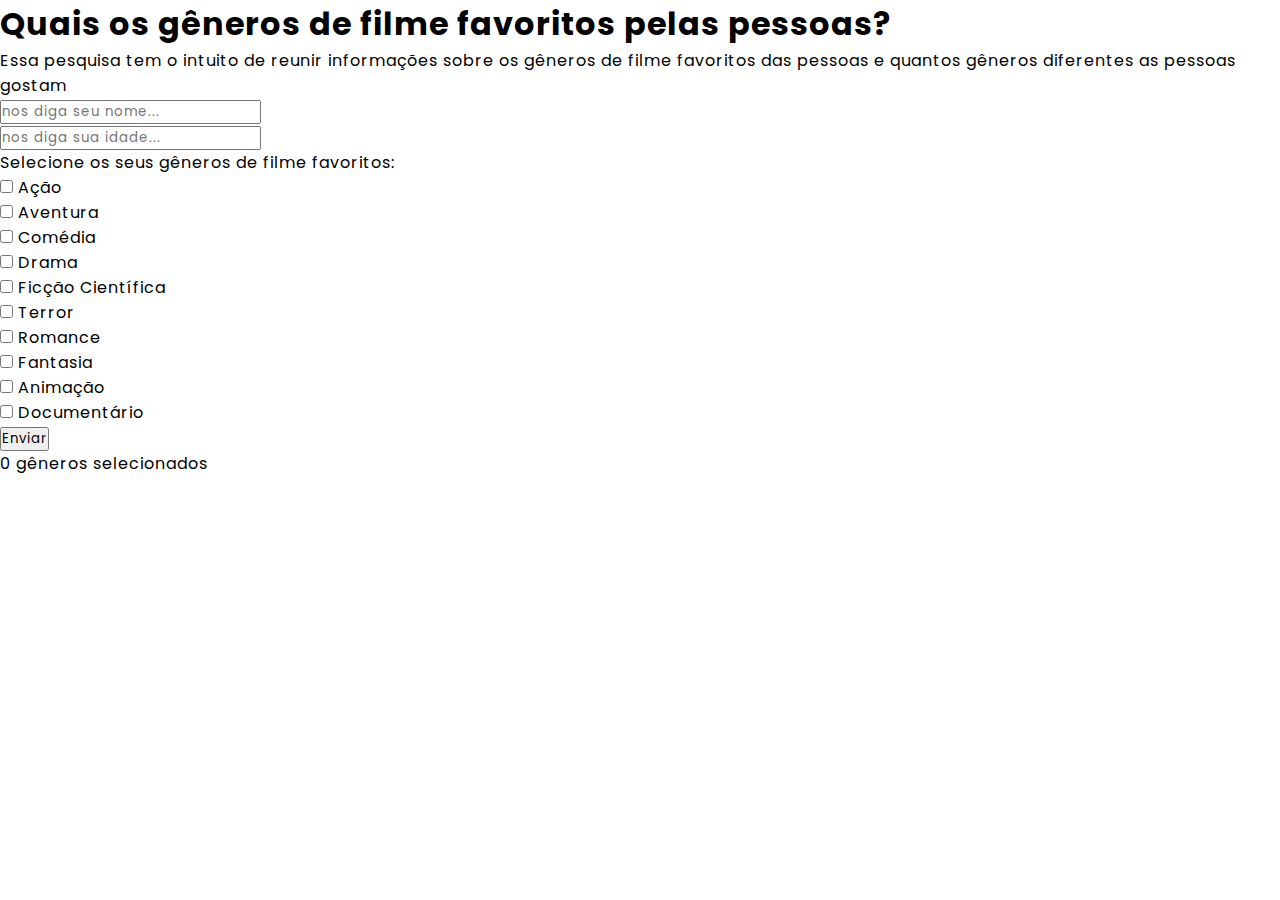
<file: index.html>
<!DOCTYPE html>
<html lang="en">
<head>
    <meta charset="UTF-8">
    <meta name="viewport" content="width=device-width, initial-scale=1.0">
    <title>Pesquisa gêneros de filme favoritos</title>
    <link rel="stylesheet" href="scr/style.css">
    <script src="scr/jquery-3.5.1.min.js"></script>
</head>
<body>
    <header>
        <H1>Quais os gêneros de filme favoritos pelas pessoas?</H1>
    <p>Essa pesquisa tem o intuito de reunir informações sobre os gêneros de filme favoritos das pessoas e quantos gêneros diferentes as pessoas gostam</p>
    </header>
    <main>

        
        <form action="#">
        <input type="text" placeholder="nos diga seu nome..."> <br>
        <input type="number" placeholder="nos diga sua idade..."> <br>
        <Label>Selecione os seus gêneros de filme favoritos:</Label> <br>
        <input class="genero" type="checkbox" id="acao" name="acao">
        <label for="acao">Ação</label><br>

        <input class="genero" type="checkbox" id="aventura" name="aventura">
        <label for="aventura">Aventura</label><br>

        <input class="genero" type="checkbox" id="comedia" name="comedia">
        <label for="comedia">Comédia</label><br>

        <input class="genero" type="checkbox" id="drama" name="drama">
        <label for="drama">Drama</label><br>

        <input class="genero" type="checkbox" id="ficcao" name="ficcao">
        <label for="ficcao">Ficção Científica</label><br>

        <input class="genero" type="checkbox" id="terror" name="terror">
        <label for="terror">Terror</label><br>

        <input class="genero" type="checkbox" id="romance" name="romance">
        <label for="romance">Romance</label><br>

        <input class="genero" type="checkbox" id="fantasia" name="fantasia">
        <label for="fantasia">Fantasia</label><br>

        <input class="genero" type="checkbox" id="animacao" name="animacao">
        <label for="animacao">Animação</label><br>

        <input class="genero" type="checkbox" id="documentario" name="documentario">
        <label for="documentario">Documentário</label><br>
        <input type="submit" value="Enviar">
    </form>
    </main>
    <footer>
        <p><span id="selecionadas">0</span> gêneros selecionados</p>
    </footer>
    
    <script>
         $('.genero').on("click", function() {
        $("#selecionadas").html($(".genero:checked").length);
    });
    </script>
</body>
</html>
</file>
<file: scr/style.css>
@import url('https://fonts.googleapis.com/css2?family=Poppins:ital,wght@0,100;0,200;0,300;0,400;0,500;0,600;0,700;0,800;0,900;1,100;1,200;1,300;1,400;1,500;1,600;1,700;1,800;1,900&display=swap');
*
{
    margin: 0;
    padding: 0;
    letter-spacing: 1px;
    font-family: Poppins;
}
</file>
